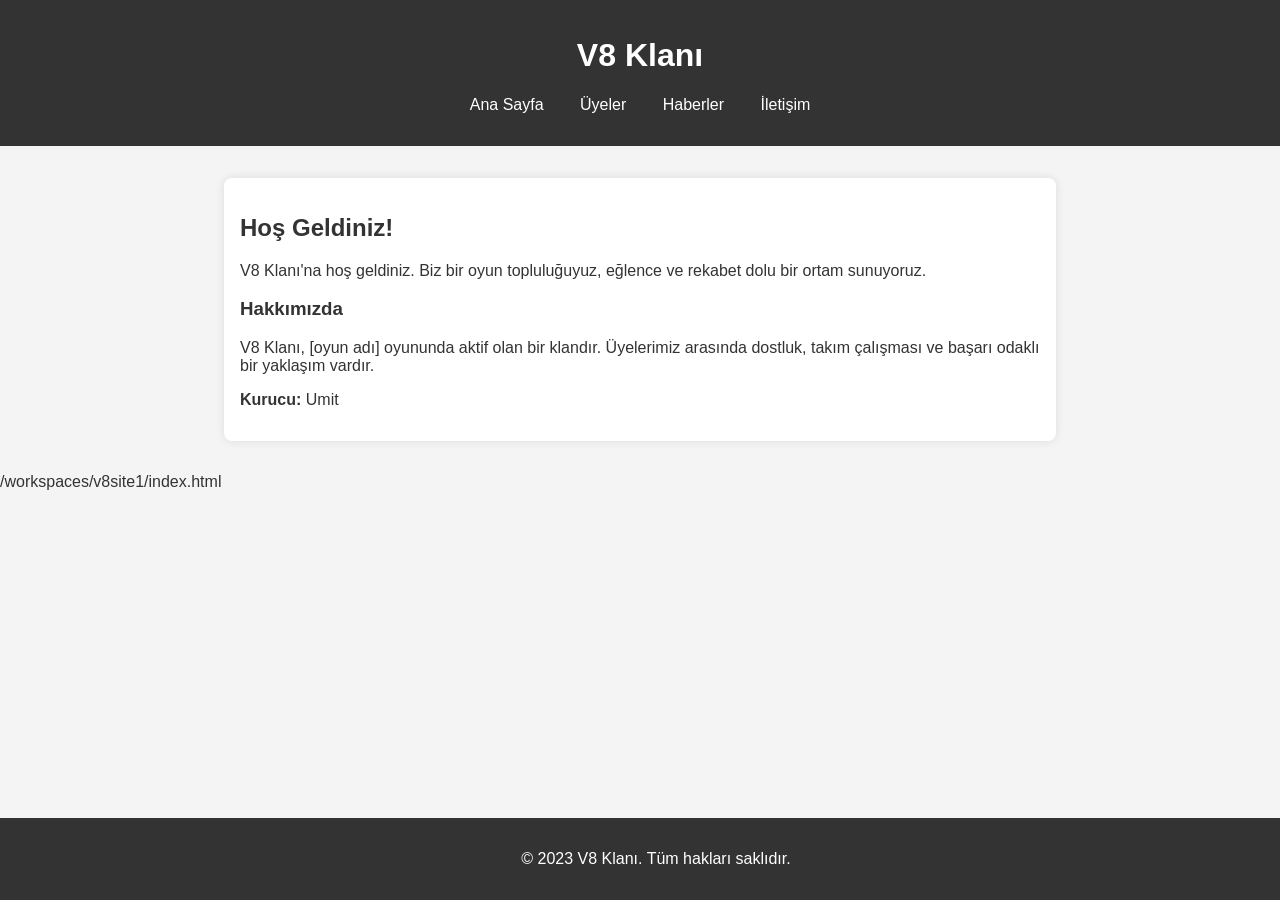
<file: index.html>
<!DOCTYPE html>
<html lang="tr">
<head>
    <meta charset="UTF-8">
    <meta name="viewport" content="width=device-width, initial-scale=1.0">
    <title>V8 Klanı - Ana Sayfa</title>
    <link rel="stylesheet" href="style.css">
</head>
<body>
    <header>
        <h1>V8 Klanı</h1>
        <nav>
            <ul>
                <li><a href="index.html">Ana Sayfa</a></li>
                <li><a href="uyeler.html">Üyeler</a></li>
                <li><a href="haberler.html">Haberler</a></li>
                <li><a href="iletisim.html">İletişim</a></li>
            </ul>
        </nav>
    </header>
    <main>
        <section id="hosgeldiniz">
            <h2>Hoş Geldiniz!</h2>
            <p>V8 Klanı'na hoş geldiniz. Biz bir oyun topluluğuyuz, eğlence ve rekabet dolu bir ortam sunuyoruz.</p>
        </section>
        <section id="hakkimizda">
            <h3>Hakkımızda</h3>
            <p>V8 Klanı, [oyun adı] oyununda aktif olan bir klandır. Üyelerimiz arasında dostluk, takım çalışması ve başarı odaklı bir yaklaşım vardır.</p>
            <p><strong>Kurucu:</strong> Umit</p>
        </section>
    </main>
    <footer>
        <p>&copy; 2023 V8 Klanı. Tüm hakları saklıdır.</p>
    </footer>
    <script src="script.js"></script>
</body>
</html></content>
<parameter name="filePath">/workspaces/v8site1/index.html
</file>
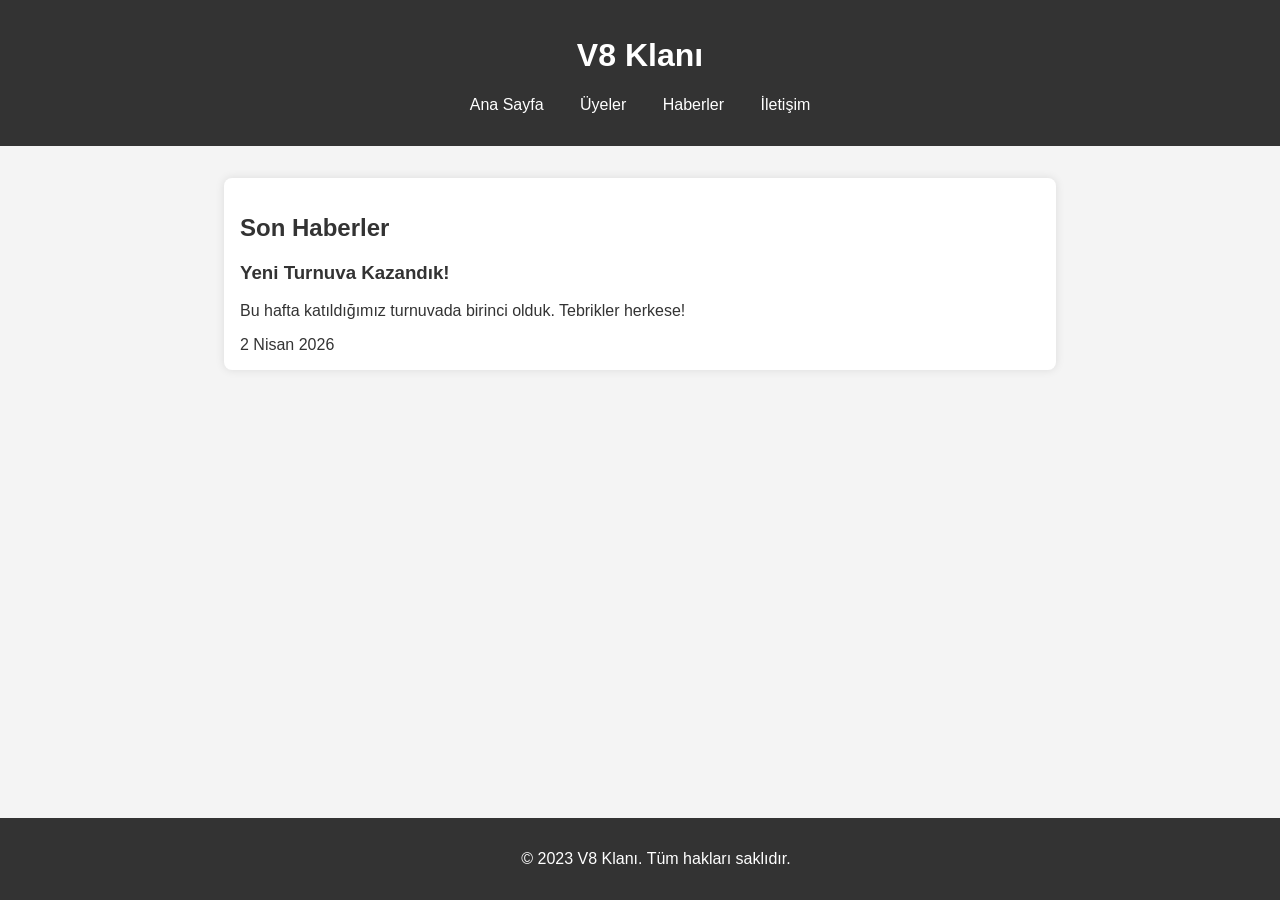
<file: haberler.html>
<!DOCTYPE html>
<html lang="tr">
<head>
    <meta charset="UTF-8">
    <meta name="viewport" content="width=device-width, initial-scale=1.0">
    <title>V8 Klanı - Haberler</title>
    <link rel="stylesheet" href="style.css">
</head>
<body>
    <header>
        <h1>V8 Klanı</h1>
        <nav>
            <ul>
                <li><a href="index.html">Ana Sayfa</a></li>
                <li><a href="uyeler.html">Üyeler</a></li>
                <li><a href="haberler.html">Haberler</a></li>
                <li><a href="iletisim.html">İletişim</a></li>
            </ul>
        </nav>
    </header>
    <main>
        <h2>Son Haberler</h2>
        <article>
            <h3>Yeni Turnuva Kazandık!</h3>
            <p>Bu hafta katıldığımız turnuvada birinci olduk. Tebrikler herkese!</p>
            <time>2 Nisan 2026</time>
        </article>
        <!-- Daha fazla haber ekleyebilirsiniz -->
    </main>
    <footer>
        <p>&copy; 2023 V8 Klanı. Tüm hakları saklıdır.</p>
    </footer>
    <script src="script.js"></script>
</body>
</html>
</file>
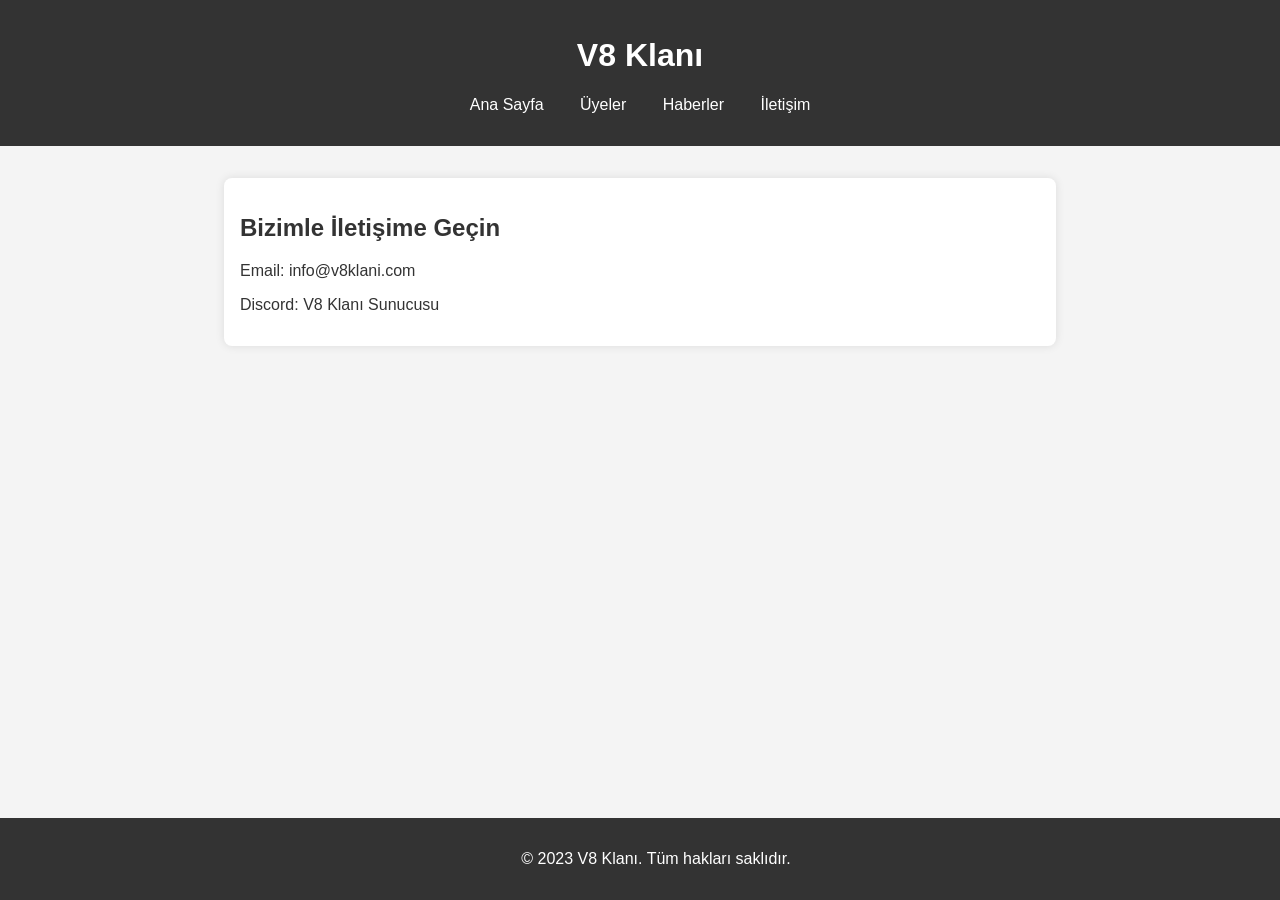
<file: iletisim.html>
<!DOCTYPE html>
<html lang="tr">
<head>
    <meta charset="UTF-8">
    <meta name="viewport" content="width=device-width, initial-scale=1.0">
    <title>V8 Klanı - İletişim</title>
    <link rel="stylesheet" href="style.css">
</head>
<body>
    <header>
        <h1>V8 Klanı</h1>
        <nav>
            <ul>
                <li><a href="index.html">Ana Sayfa</a></li>
                <li><a href="uyeler.html">Üyeler</a></li>
                <li><a href="haberler.html">Haberler</a></li>
                <li><a href="iletisim.html">İletişim</a></li>
            </ul>
        </nav>
    </header>
    <main>
        <h2>Bizimle İletişime Geçin</h2>
        <p>Email: info@v8klani.com</p>
        <p>Discord: V8 Klanı Sunucusu</p>
        <!-- İletişim formu ekleyebilirsiniz -->
    </main>
    <footer>
        <p>&copy; 2023 V8 Klanı. Tüm hakları saklıdır.</p>
    </footer>
    <script src="script.js"></script>
</body>
</html>
</file>
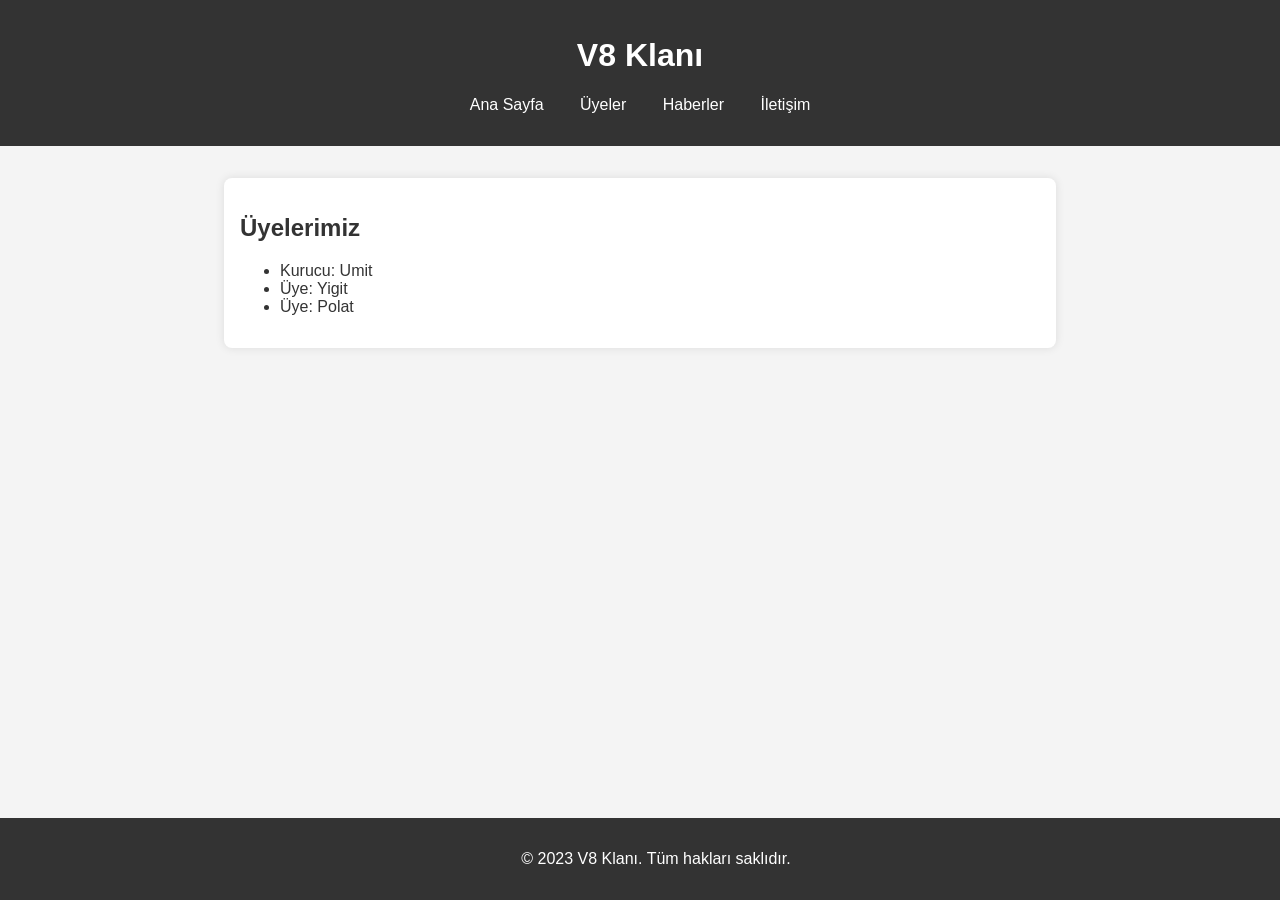
<file: uyeler.html>
<!DOCTYPE html>
<html lang="tr">
<head>
    <meta charset="UTF-8">
    <meta name="viewport" content="width=device-width, initial-scale=1.0">
    <title>V8 Klanı - Üyeler</title>
    <link rel="stylesheet" href="style.css">
</head>
<body>
    <header>
        <h1>V8 Klanı</h1>
        <nav>
            <ul>
                <li><a href="index.html">Ana Sayfa</a></li>
                <li><a href="uyeler.html">Üyeler</a></li>
                <li><a href="haberler.html">Haberler</a></li>
                <li><a href="iletisim.html">İletişim</a></li>
            </ul>
        </nav>
    </header>
    <main>
        <h2>Üyelerimiz</h2>
        <ul>
            <li>Kurucu: Umit</li>
            <li>Üye: Yigit</li>
            <li>Üye: Polat</li>
            <!-- Daha fazla üye ekleyebilirsiniz -->
        </ul>
    </main>
    <footer>
        <p>&copy; 2023 V8 Klanı. Tüm hakları saklıdır.</p>
    </footer>
    <script src="script.js"></script>
</body>
</html>
</file>
<file: style.css>
body {
    font-family: Arial, sans-serif;
    margin: 0;
    padding: 0;
    background-color: #f4f4f4;
    color: #333;
}

header {
    background-color: #333;
    color: white;
    padding: 1rem;
    text-align: center;
}

nav ul {
    list-style: none;
    padding: 0;
}

nav ul li {
    display: inline;
    margin: 0 1rem;
}

nav a {
    color: white;
    text-decoration: none;
}

main {
    max-width: 800px;
    margin: 2rem auto;
    padding: 1rem;
    background-color: white;
    border-radius: 8px;
    box-shadow: 0 0 10px rgba(0,0,0,0.1);
}

footer {
    text-align: center;
    padding: 1rem;
    background-color: #333;
    color: white;
    position: fixed;
    bottom: 0;
    width: 100%;
}
</file>
